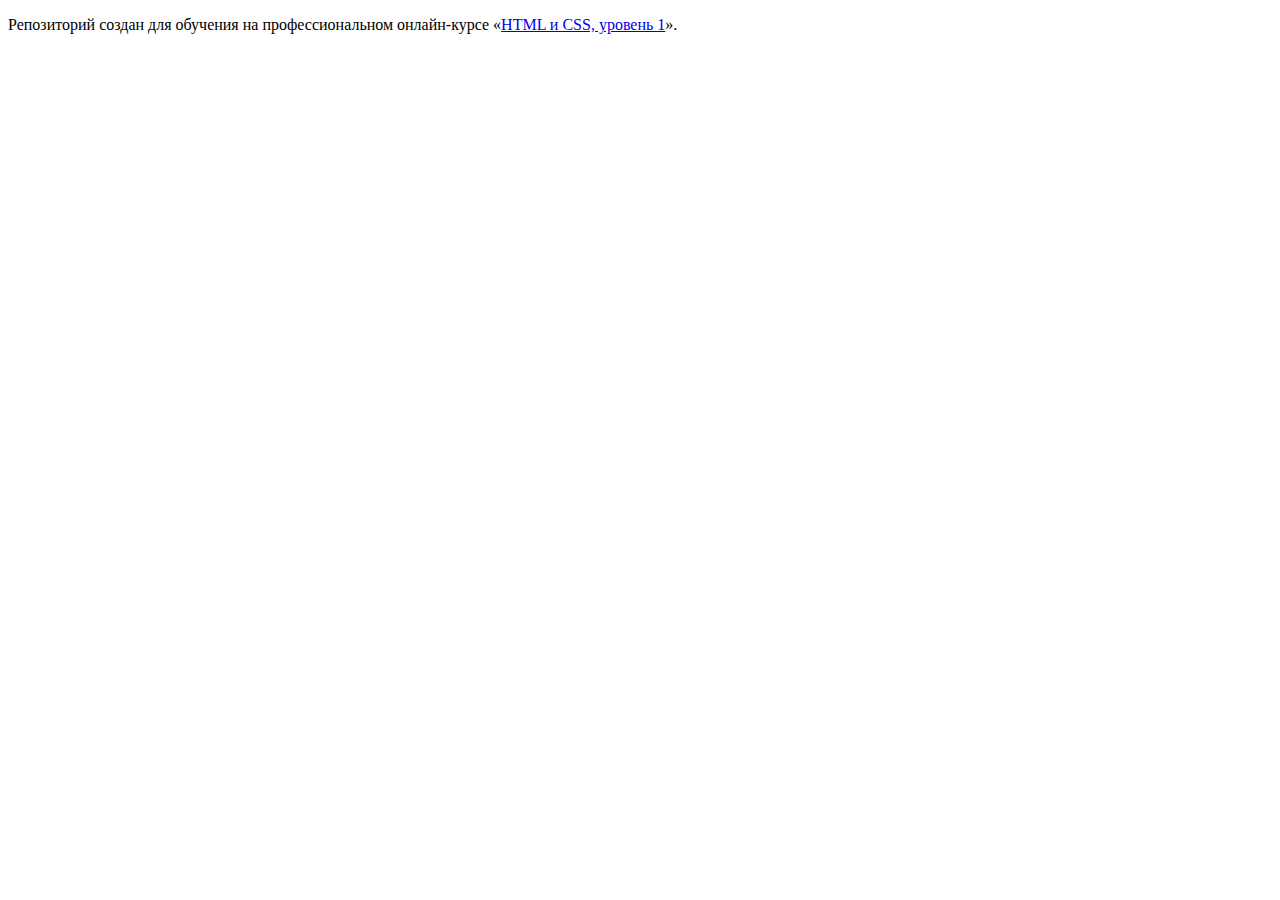
<file: master/index.html>
<!DOCTYPE html>
<html lang="ru">
  <head>
    <meta charset="utf-8">
    <title>HTML Academy: Девайс</title>
    <base href="https://htmlacademy-htmlcss.github.io/506177-device/master/">
</head>
  <body>

    <p>Репозиторий создан для обучения на профессиональном онлайн‑курсе «<a href="https://htmlacademy.ru/intensive/htmlcss">HTML и CSS, уровень 1</a>».</p>

  </body>
</html>
</file>
